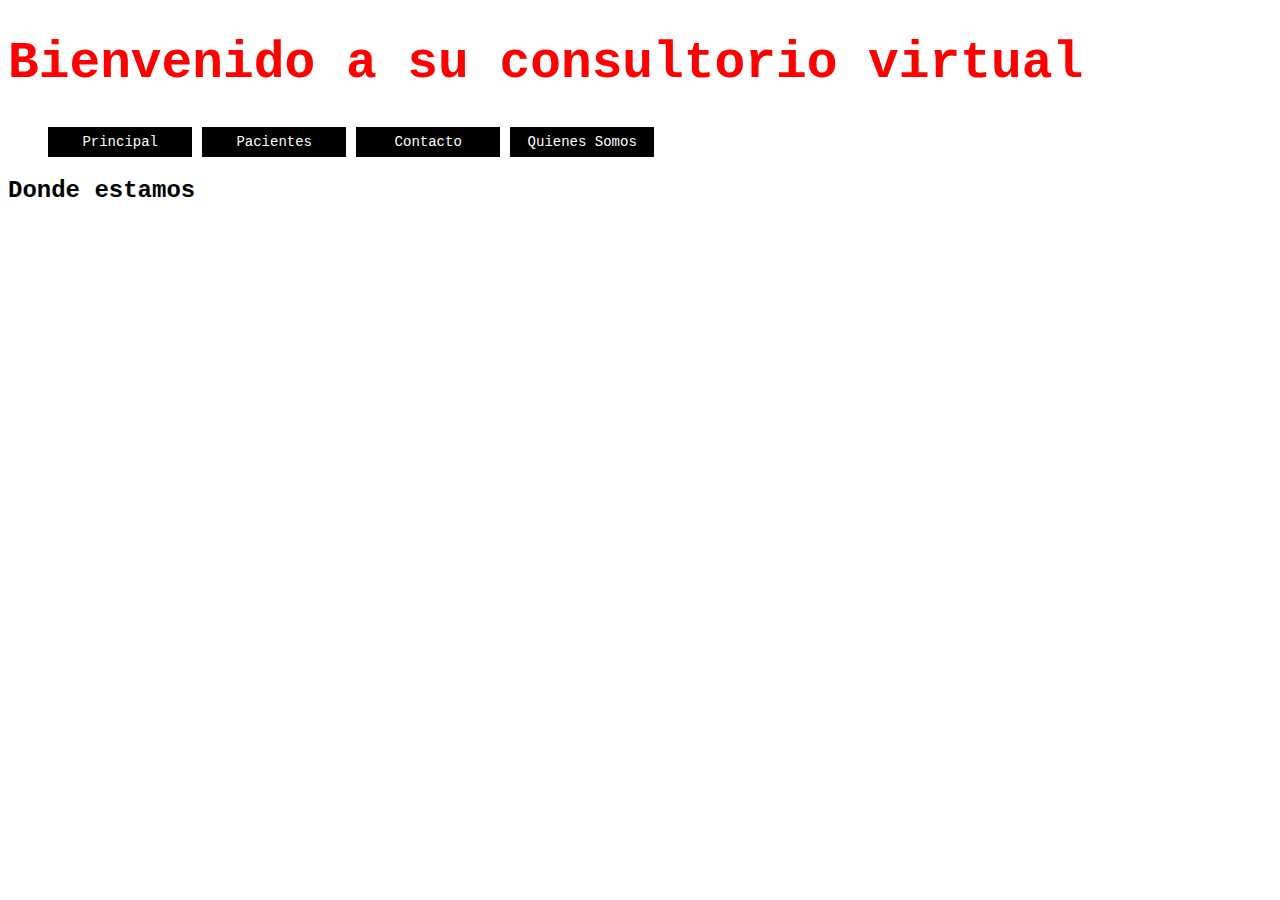
<file: index.html>
<!DOCTYPE html>
<html lang="es">
  <head>
    <meta charset="UTF-8" />
    <meta name="viewport" content="width=device-width, initial-scale=1.0" />
    <link rel="stylesheet" href="assets/css/style.css" />
    <!-- Google Web Fonts -->
    <link rel="preconnect" href="https://fonts.googleapis.com" />
    <link rel="preconnect" href="https://fonts.gstatic.com" crossorigin />
    <link
      href="https://fonts.googleapis.com/css2?family=Open+Sans:wght@400;600&family=Roboto:wght@500;700&display=swap"
      rel="stylesheet"
    />

    <!-- Icon Font Stylesheet -->
    <link
      href="https://cdnjs.cloudflare.com/ajax/libs/font-awesome/5.10.0/css/all.min.css"
      rel="stylesheet"
    />
    <link
      rel="stylesheet"
      href="https://use.fontawesome.com/releases/v5.8.1/css/all.css"
      integrity="sha384-50oBUHEmvpQ+1lW4y57PTFmhCaXp0ML5d60M1M7uH2+nqUivzIebhndOJK28anvf"
      crossorigin="anonymous"
    />
    <title>El consultorio de Victor</title>
  </head>
  <body>
    <header>
      <h1>Bienvenido a su consultorio virtual</h1>
      <nav>
        <ul>
          <li><a href="#">Principal</a></li>
          <li><a href="./pages/pacientes.html">Pacientes</a></li>
          <li><a href="./pages/contacto.html">Contacto</a></li>
          <li><a href="#">Quienes Somos</a></li>
        </ul>
      </nav>
    </header>

    <main>
      <section>
        <h2>Donde estamos</h2>
        <iframe
          src="https://www.google.com/maps/embed?pb=!1m18!1m12!1m3!1d3404.7571055630247!2d-64.50259558804771!3d-31.420817596359516!2m3!1f0!2f0!3f0!3m2!1i1024!2i768!4f13.1!3m3!1m2!1s0x942d6640d6248639%3A0xae4a8bde50c3cce8!2s9%20de%20Julio%2050%2C%20X5152%20Villa%20Carlos%20Paz%2C%20C%C3%B3rdoba!5e0!3m2!1sen!2sar!4v1696123701297!5m2!1sen!2sar"
          width="600"
          height="450"
          style="border: 0"
          allowfullscreen=""
          loading="lazy"
          referrerpolicy="no-referrer-when-downgrade"
        ></iframe>
      </section>
    </main>

    <footer></footer>
  </body>
</html>
</file>
<file: assets/css/style.css>
* {
    font-family: "Lucida Console", "Courier New", "monospace";
    /* margin: 0;
    padding: 0;
    box-sizing: border-box;
    font-size: 0; */
}

nav a{
  text-decoration:none;
  color: inherit;
  font-size:14px;
}

nav li{
  display:inline-block;
  width:10%;
  padding:5px 10px;
  background-color:#000;
  border:1px solid #000;
  text-align:center;
  color:#fff;
}

nav li:hover{
  background-color:#fff;
  color:#000;
}


h1 {
    font-weight: bold;
    color: red;
    font-size:4vw;
}

.form {
  width: 100%;
  max-width: 600px;
  margin: 0 auto;
  display: flex;
  flex-direction: column;
  justify-content: center;
  align-items: center;
  border-radius: 10px;
  border: 1px solid #666666;
  background-color:bisque;
}

.form input{
    width: 90%;
    height: 30px;
    margin: 0.5rem;
    
  }
  
  .form textarea{
    width: 90%;
    margin: 0.5rem;
    
  }

  .form button{
    padding: 0.5rem 1em;
    border: none;
    background: rgb(100,200,255);
    cursor: pointer;
    margin: 10px;
  }
</file>
